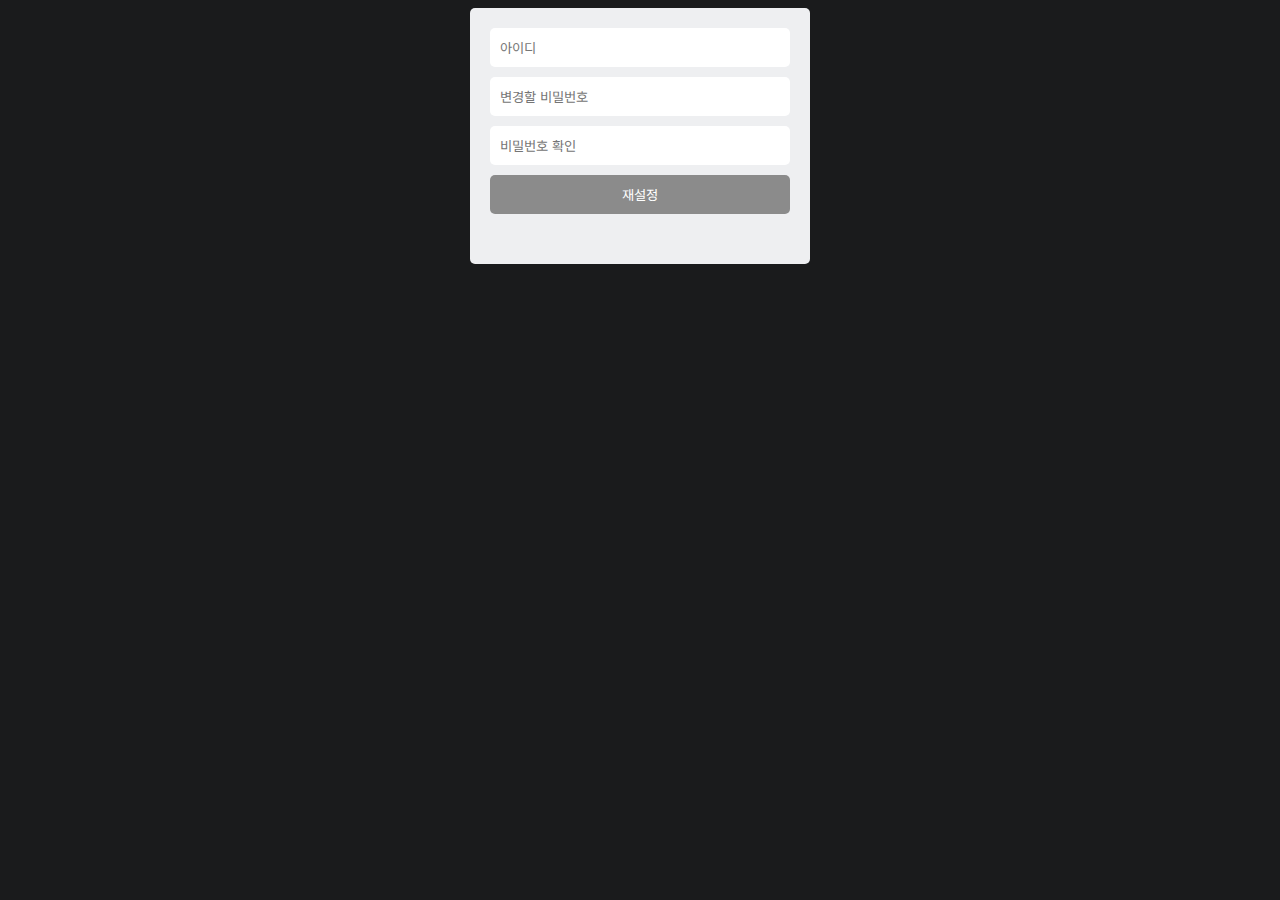
<file: forget_passwd.html>
<!DOCTYPE html>
<html lang="ko">
  <head>
    <meta charset="UTF-8" />
    <link rel="stylesheet" href="./css/forget_passwd.css" />
  </head>
  <body>
    <div>
      <form action="">
        <input type="text" placeholder="아이디" class="in" id="LOGIN_ID" />
        <input
          type="password"
          placeholder="변경할 비밀번호"
          class="in"
          id="LOGIN_PW"
        />
        <input
          type="password"
          placeholder="비밀번호 확인"
          class="in"
          id="LOGIN_PW_CH"
        />
        <span id="PW_CH_Text"></span>
        <button type="button" id="LOGIN_BTN" disabled>재설정</button>
      </form>
    </div>
    <script src="./src/forget_passwd.js" defer=""></script>
  </body>
</html>
</file>
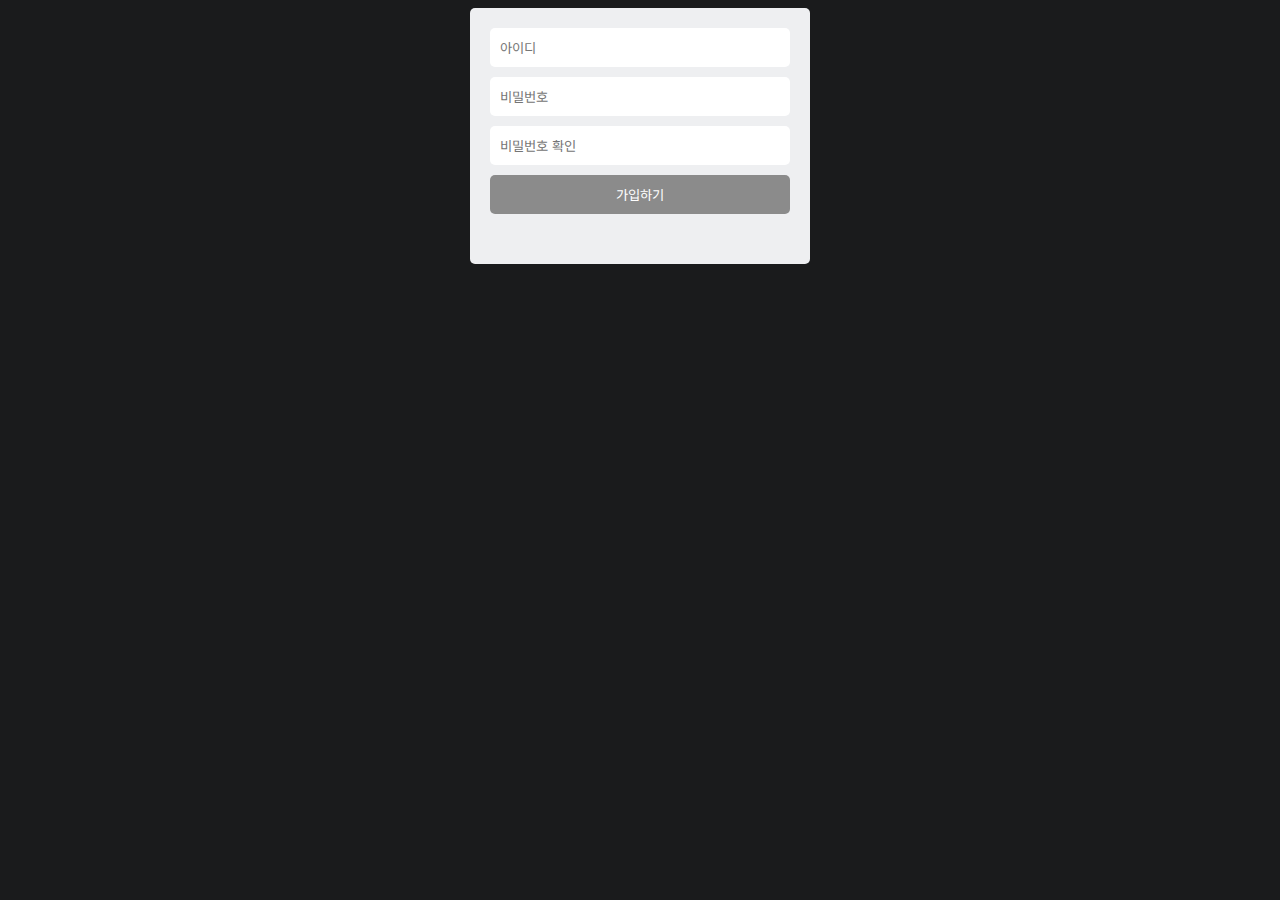
<file: join.html>
<!DOCTYPE html>
<html lang="ko">
  <head>
    <meta charset="UTF-8" />
    <link rel="stylesheet" href="./css/join.css" />
  </head>
  <body>
    <div>
      <form action="">
        <input type="text" placeholder="아이디" class="in" id="LOGIN_ID" />
        <input
          type="password"
          placeholder="비밀번호"
          class="in"
          id="LOGIN_PW"
        />
        <input
          type="password"
          placeholder="비밀번호 확인"
          class="in"
          id="LOGIN_PW_CH"
        />
        <span id="PW_CH_Text"></span>
        <button type="button" id="LOGIN_BTN" disabled>가입하기</button>
      </form>
    </div>
    <script src="./src/join.js" defer=""></script>
  </body>
</html>
</file>
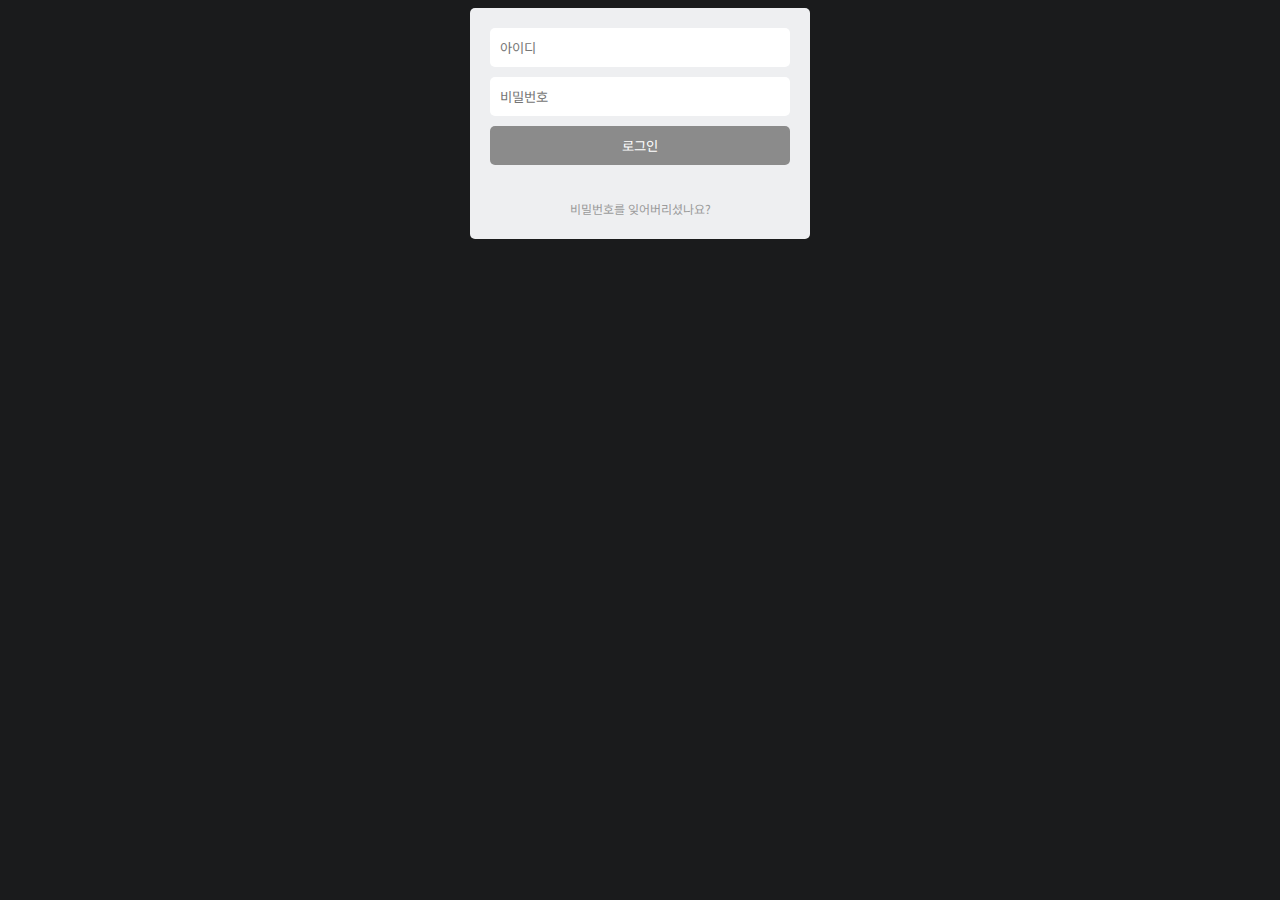
<file: login.html>
<!DOCTYPE html>
<html lang="ko">
  <head>
    <meta charset="UTF-8" />
    <link rel="stylesheet" href="./css/login.css" />
  </head>
  <body>
    <div>
      <form action="">
        <input type="text" placeholder="아이디" class="in" id="LOGIN_ID" />
        <input
          type="password"
          placeholder="비밀번호"
          class="in"
          id="LOGIN_PW"
          onkeyup="enterKey()"
        />
        <button
          type="button"
          id="LOGIN_BTN"
          onkeypress="loginEnter(event)"
          disabled
        >
          로그인</button
        ><br />
      </form>
      <a href="./forget_passwd.html">비밀번호를 잊어버리셨나요?</a>
    </div>
    <script src="./src/login.js" defer=""></script>
  </body>
</html>
</file>
<file: css/forget_passwd.css>
@import url('https://fonts.googleapis.com/css2?family=Noto+Sans+KR:wght@100;300;400;500;700;900&display=swap');

* {
  font-family: 'Noto Sans KR', sans-serif;
}

body {
  background-color: #1a1b1c;
}

div {
  margin: auto;
  width: 300px;
  background-color: #eeeff1;
  border-radius: 5px;
  text-align: center;
  padding: 20px;
}

input {
  width: 100%;
  padding: 10px;
  box-sizing: border-box;
  border-radius: 5px;
  border: none;
}
button {
  width: 100%;
  padding: 10px;
  box-sizing: border-box;
  border-radius: 5px;
  border: none;
}

.in {
  margin-bottom: 10px;
}

#LOGIN_BTN {
  background-color: #8b8b8b;
  margin-bottom: 30px;
  color: white;
}
</file>
<file: css/join.css>
@import url('https://fonts.googleapis.com/css2?family=Noto+Sans+KR:wght@100;300;400;500;700;900&display=swap');

* {
  font-family: 'Noto Sans KR', sans-serif;
}

body {
  background-color: #1a1b1c;
}

div {
  margin: auto;
  width: 300px;
  background-color: #eeeff1;
  border-radius: 5px;
  text-align: center;
  padding: 20px;
}

input {
  width: 100%;
  padding: 10px;
  box-sizing: border-box;
  border-radius: 5px;
  border: none;
}
button {
  width: 100%;
  padding: 10px;
  box-sizing: border-box;
  border-radius: 5px;
  border: none;
}

.in {
  margin-bottom: 10px;
}

#LOGIN_BTN {
  background-color: #8b8b8b;
  margin-bottom: 30px;
  color: white;
}
</file>
<file: css/login.css>
@import url('https://fonts.googleapis.com/css2?family=Noto+Sans+KR:wght@100;300;400;500;700;900&display=swap');

* {
  font-family: 'Noto Sans KR', sans-serif;
}

body {
  background-color: #1a1b1c;
}

div {
  margin: auto;
  width: 300px;
  background-color: #eeeff1;
  border-radius: 5px;
  text-align: center;
  padding: 20px;
}

input {
  width: 100%;
  padding: 10px;
  box-sizing: border-box;
  border-radius: 5px;
  border: none;
}
button {
  width: 100%;
  padding: 10px;
  box-sizing: border-box;
  border-radius: 5px;
  border: none;
}

.in {
  margin-bottom: 10px;
}

#LOGIN_BTN {
  background-color: #8b8b8b;
  margin-bottom: 30px;
  color: white;
}

a {
  text-decoration: none;
  color: #9b9b9b;
  font-size: 12px;
}
</file>
